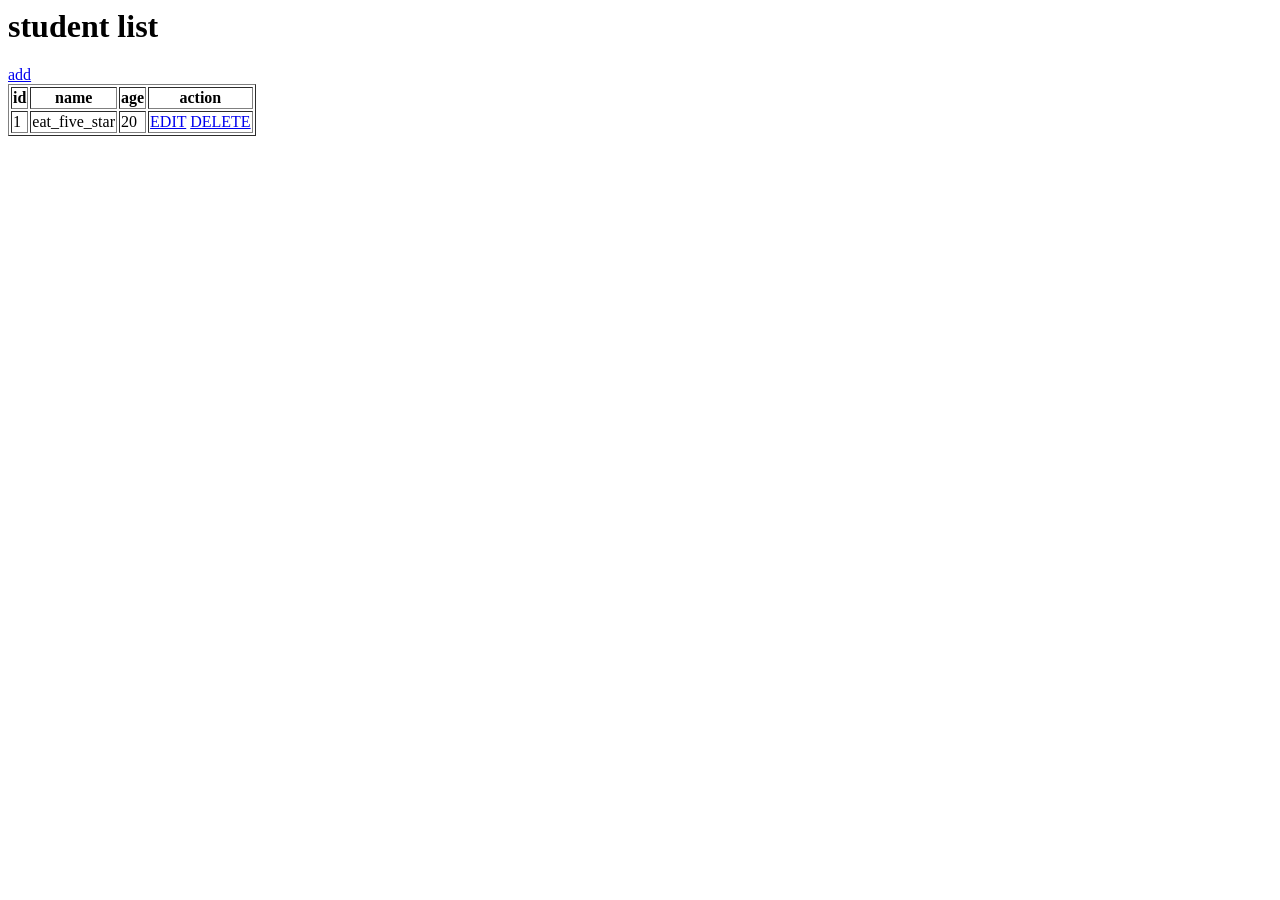
<file: SKILL LAB --APR--2026/DAY 06/CLASS PROGRAM/web app/templates/index.html>
<html:5></html:5>
<!DOCTYPE html>
<html lang="en">
<head>
    <meta charset="UTF-8">
    <meta name="viewport" content="width=device-width, initial-scale=1.0">
    <title>Document</title>
</head>
<body>
    <h1>student list</h1>
    <a href="/add">add </a>
    <table border="1">
        <tr>
            <th>id</th>
            <th>name</th>
            <th>age</th>
            <th>action</th>
        </tr>
        <tr>
            <td>1</td>
            <td>eat_five_star</td>
            <td>20</td>
            <td>
            <a href="edit">EDIT</a> 
            <a href="delete">DELETE</a>
        </td>
        </tr>
    </table>
</body>
</html>
</file>
